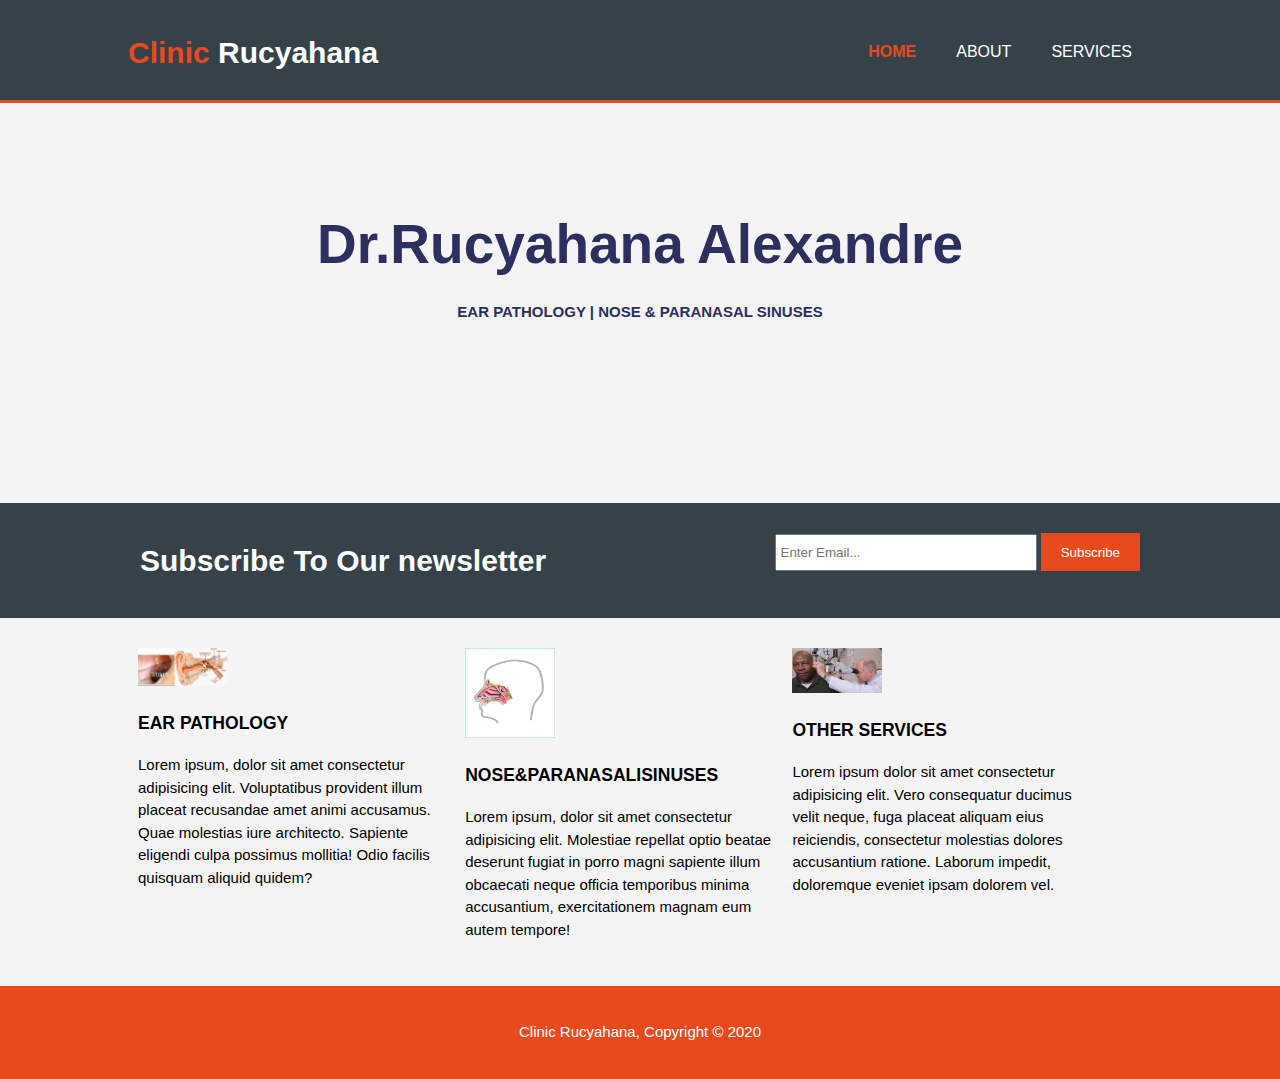
<file: index.html>
<!DOCTYPE html>
<html lang="en">
<head>
    <meta charset="UTF-8">
    <meta name="viewport" content="width=device-width, initial-scale=1.0">
    <title>Clinic Rucyahana | Welcome </title>
    <link rel="stylesheet" href="./css/style.css">
</head>
<body>
  <header>
     <div class="container">
         <div id="branding">
             <h1><span class="highlight">Clinic</span> Rucyahana</h1>
         </div>
         <nav>
           <ul>
               <li class=current><a href="index.html">Home</a></li>
               <li><a href="about.html">About</a></li>
               <li><a href="services.html">Services</a></li>
           </ul>  
         </nav>
     </div> 
  </header>  

  <section id="showcase">
      <div class="container">
          <h1>Dr.Rucyahana Alexandre</h1>
          <p>EAR PATHOLOGY | NOSE & PARANASAL SINUSES</p>
      </div>
  </section>
  <section id="newsletter">
      <div class="container">
          <h1>Subscribe To Our newsletter</h1>
          <form>
              <input type="email" placeholder="Enter Email...">
              <button type="submit" class="button_1">Subscribe</button>
          </form>
      </div>
  </section>
  <section id=boxes>
      <div class="container">
          <div class="box">
              <img src="./img/ear.jpg">
              <h3>EAR PATHOLOGY</h3>
              <p>Lorem ipsum, dolor sit amet consectetur adipisicing elit. Voluptatibus provident illum placeat recusandae amet animi accusamus. Quae molestias iure architecto. Sapiente eligendi culpa possimus mollitia! Odio facilis quisquam aliquid quidem?</p>
          </div>
          <div class="box">
            <img src="./img/nose.jpg">
            <h3>NOSE&PARANASALISINUSES</h3>
            <p>Lorem ipsum, dolor sit amet consectetur adipisicing elit. Molestiae repellat optio beatae deserunt fugiat in porro magni sapiente illum obcaecati neque officia temporibus minima accusantium, exercitationem magnam eum autem tempore!</p>
        </div>
        <div class="box">
            <img src="./img/bigimage.jpg">
            <h3>OTHER SERVICES</h3>
            <p>Lorem ipsum dolor sit amet consectetur adipisicing elit. Vero consequatur ducimus velit neque, fuga placeat aliquam eius reiciendis, consectetur molestias dolores accusantium ratione. Laborum impedit, doloremque eveniet ipsam dolorem vel.</p>
        </div>
      </div>


  </section>
  <footer>
      <p>Clinic Rucyahana, Copyright &copy; 2020</p>
  </footer>
</body>
</html>
</file>
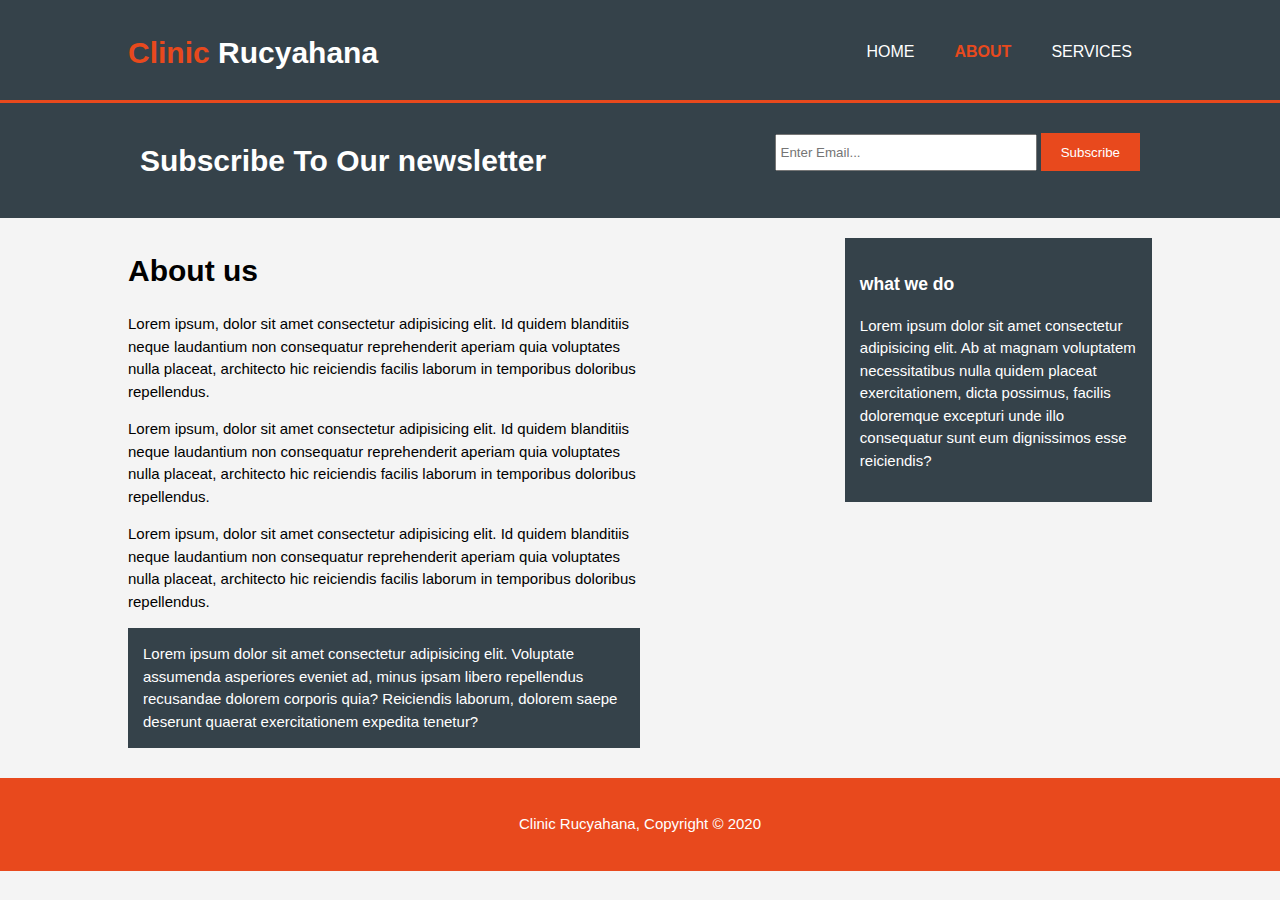
<file: about.html>
<!DOCTYPE html>
<html lang="en">
<head>
    <meta charset="UTF-8">
    <meta name="viewport" content="width=device-width, initial-scale=1.0">
    <title>Clinic Rucyahana | About </title>
    <link rel="stylesheet" href="./css/style.css">
</head>
<body>
  <header>
     <div class="container">
         <div id="branding">
             <h1><span class="highlight">Clinic</span> Rucyahana</h1>
         </div>
         <nav>
           <ul>
               <li ><a href="index.html">Home</a></li>
               <li class="current"><a href="about.html">About</a></li>
               <li><a href="services.html">Services</a></li>
           </ul>  
         </nav>
     </div> 
  </header>  

  <section id="newsletter">
      <div class="container">
          <h1>Subscribe To Our newsletter</h1>
          <form>
              <input type="email" placeholder="Enter Email...">
              <button type="submit" class="button_1">Subscribe</button>
          </form>
      </div>
  </section>
  <section id=main>
      <div class="container">
       <article id="main-col">
           <h1 class="page-tiltle">About us</h1>
           <p>Lorem ipsum, dolor sit amet consectetur adipisicing elit. Id quidem blanditiis neque laudantium non consequatur reprehenderit aperiam quia voluptates nulla placeat, architecto hic reiciendis facilis laborum in temporibus doloribus repellendus.</p>
           <p>Lorem ipsum, dolor sit amet consectetur adipisicing elit. Id quidem blanditiis neque laudantium non consequatur reprehenderit aperiam quia voluptates nulla placeat, architecto hic reiciendis facilis laborum in temporibus doloribus repellendus.</p>
           <p>Lorem ipsum, dolor sit amet consectetur adipisicing elit. Id quidem blanditiis neque laudantium non consequatur reprehenderit aperiam quia voluptates nulla placeat, architecto hic reiciendis facilis laborum in temporibus doloribus repellendus.</p>
           <p class="dark">Lorem ipsum dolor sit amet consectetur adipisicing elit. Voluptate assumenda asperiores eveniet ad, minus ipsam libero repellendus recusandae dolorem corporis quia? Reiciendis laborum, dolorem saepe deserunt quaerat exercitationem expedita tenetur?</p>
       </article>  

       <aside id="sidebar">
           <div class="dark">
           <h3>what we do</h3>
           <p>Lorem ipsum dolor sit amet consectetur adipisicing elit. Ab at magnam voluptatem necessitatibus nulla quidem placeat exercitationem, dicta possimus, facilis doloremque excepturi unde illo consequatur sunt eum dignissimos esse reiciendis?</p>
        </div>

       </aside> 
      </div>

  </section>
  <footer>
      <p>Clinic Rucyahana, Copyright &copy; 2020</p>
  </footer>
</body>
</html>
</file>
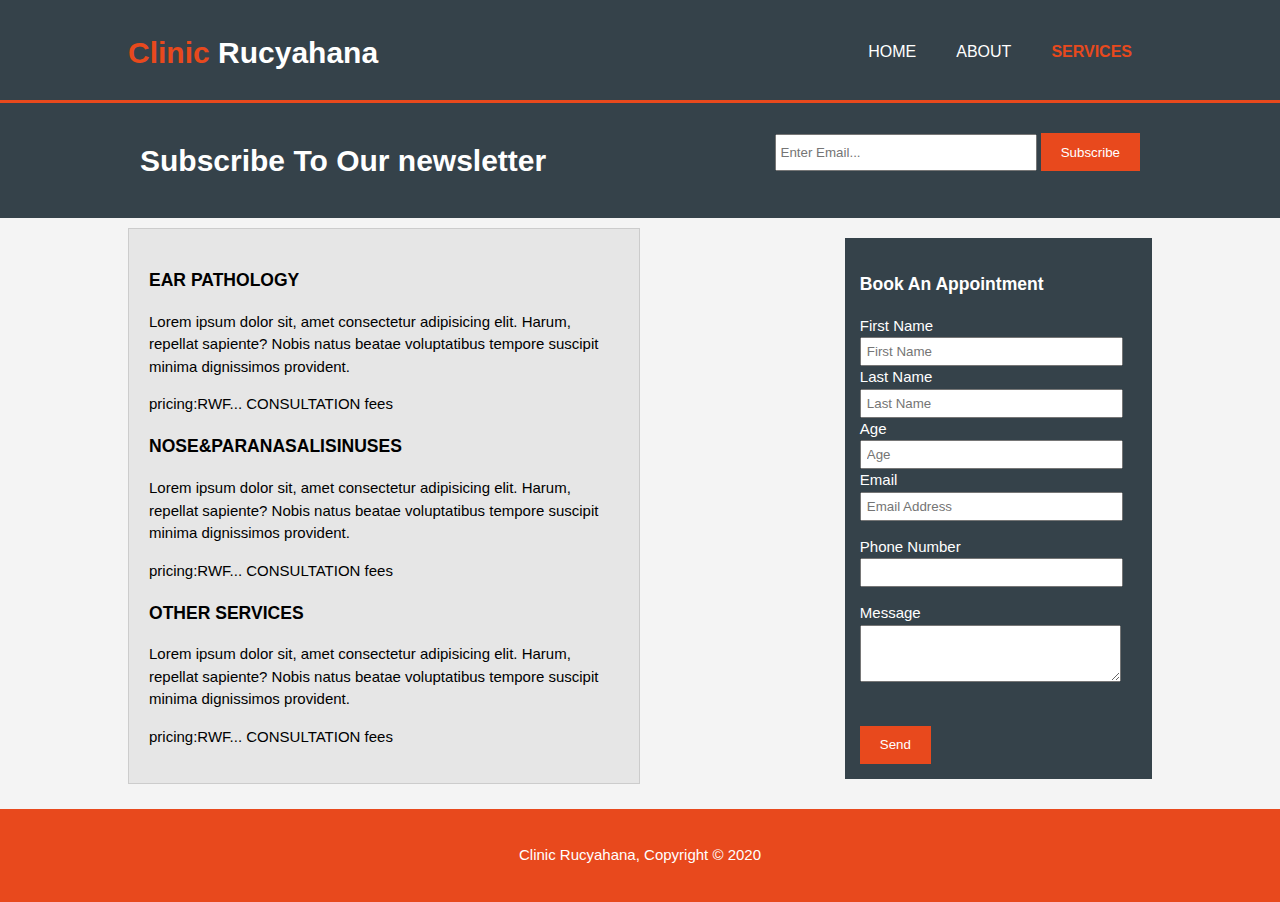
<file: services.html>
<!DOCTYPE html>
<html lang="en">
<head>
    <meta charset="UTF-8">
    <meta name="viewport" content="width=device-width, initial-scale=1.0">
    <title>Clinic Rucyahana | About </title>
    <link rel="stylesheet" href="./css/style.css">
</head>
<body>
  <header>
     <div class="container">
         <div id="branding">
             <h1><span class="highlight">Clinic</span> Rucyahana</h1>
         </div>
         <nav>
           <ul>
               <li ><a href="index.html">Home</a></li>
               <li ><a href="about.html">About</a></li>
               <li class="current"><a href="services.html">Services</a></li>
           </ul>  
         </nav>
     </div> 
  </header>  

  <section id="newsletter">
      <div class="container">
          <h1>Subscribe To Our newsletter</h1>
          <form>
              <input type="email" placeholder="Enter Email...">
              <button type="submit" class="button_1">Subscribe</button>
          </form>
      </div>
  </section>
  <section id=main>
      <div class="container">
       <article id="main-col">
          <ul id="services">
              <li>
                  <h3>EAR PATHOLOGY</h3>
                  <p>Lorem ipsum dolor sit, amet consectetur adipisicing elit. Harum, repellat sapiente? Nobis natus beatae voluptatibus tempore suscipit minima dignissimos provident.</p>
                  <p>pricing:RWF... CONSULTATION fees</p>
              </li>
              <li>
                <h3>NOSE&PARANASALISINUSES</h3>
                <p>Lorem ipsum dolor sit, amet consectetur adipisicing elit. Harum, repellat sapiente? Nobis natus beatae voluptatibus tempore suscipit minima dignissimos provident.</p>
                <p>pricing:RWF... CONSULTATION fees</p>
            </li>
            <li>
                <h3>OTHER SERVICES</h3>
                <p>Lorem ipsum dolor sit, amet consectetur adipisicing elit. Harum, repellat sapiente? Nobis natus beatae voluptatibus tempore suscipit minima dignissimos provident.</p>
                <p>pricing:RWF... CONSULTATION fees</p>
            </li>

          </ul>
       </article>  

       <aside id="sidebar">
           <div class="dark">
          <h3>Book An Appointment</h3>
<!-- 
          <form method="POST" action="send">
            <p>
              <label>Name</label>
              <input type="text" name="name">
            </p>
            <p>
              <label>Company</label>
              <input type="text" name="company">
            </p>
            <p>
              <label>Email Address</label>
              <input type="email" name="email">
            </p>
            <p>
              <label>Phone Number</label>
              <input type="text" name="phone">
            </p>
            <p class="full">
              <label>Message</label>
              <textarea name="message" rows="5"></textarea>
            </p>
            <p class="full">
              <button type="submit">Submit</button>
            </p>
          </form> -->
          <form class="quote">
              <div>
                  <label>First Name</label><br>
                  <input type="text" placeholder="First Name">
              </div>

              <div>
                <label>Last Name</label><br>
                <input type="text" placeholder="Last Name">
            </div>

            <div>
                <label>Age</label><br>
                <input type="text" placeholder="Age">
            </div>

              <div>
                <label>Email</label><br>
                <input type="text" placeholder="Email Address">
            </div>
            <div>
                <p>
                    <label>Phone Number</label>
                    <input type="text" name="phone">
                  </p>
            </div>
            <div>
                <p class="full">
                    <label>Message</label>
                    <textarea name="message" rows="3"></textarea>
                  </p>
                <!-- <label>Message</label><br>
                <input type="text" placeholder="textarea"> -->
            </div> <br>
            <button class="button_1" type="submit">Send</button>
          </form>
        </div>

       </aside> 
      </div>

  </section>
  <footer>
      <p>Clinic Rucyahana, Copyright &copy; 2020</p>
  </footer>
</body>
</html>
</file>
<file: css/style.css>
body{
    font: 15px/1.5 Arial, Helvetica, sans-serif;
    padding: 0;
    margin: 0;
    background-color: #f4f4f4;
}

.container{
    width: 80%; 
    margin: auto; 
    overflow: hidden;
}

ul{
    margin: 0;
    padding: 0;
}

.button_1{
    height: 38px;
    background: #e8491d;
    border: 0;
    padding-left: 20px;
    padding-right: 20px;
    color:#ffffff
}

.dark{
    padding: 15px;
    background: #35424a;
    color: #ffffff;
    margin-top: 10px;
    margin-bottom: 10px;

}

header{
    background: #35424a;
    color: #ffffff;
    padding-top:30px;
    min-height: 70px;
    border-bottom: #e8491d 3px solid;

}
header a{
    color: #ffffff;
    text-decoration: none;
    text-transform: uppercase;
    font-size: 16px;
}

header li{
    display: inline;
    padding: 0 20px 0 20px;
    float:left;
    
}

header #branding{
    float: left;
}

header #branding h1{
 margin: 0;
}
header nav{
    float: right;
    margin-top: 10px;
}

header .highlight, header .current a{
    color: #e8491d;
    font-weight: bold;

}

header a:hover{
    color: #cccccc;
    font-weight: bold;
}

/* showcase */

#showcase{
  min-height:400px;
    background: url("../img") no-repeat 
     ;
    text-align:center;
    color:#2b305e;
    font-weight: bold;
    font-size: medium;
    

}

#showcase h1{
    margin-top: 100px;
    font-size: 55px;
    margin-bottom: 10px;

}

#showcase p{
    font-size: 15px;
}
#newsletter{
    padding: 15px;
    color: #ffffff;
    background:#35424a ;
}
#newsletter h1{
float:left;
}
#newsletter form{
    float: right;
    margin-top: 15px;
}

#newsletter input[type="email"]{
    padding: 4px;
    height: 25px;
    width: 250px;
}

/* boxes */

#boxes{
    margin-top: 20px;
}

#boxes .box{
    float:left;
    width:30%;
    padding: 10px;
}

#boxes .box img{
    width: 90px;
}

/* sidebar */

aside#sidebar{
    float:right;
    width:30%;
    margin-top:10px;
}
aside#sidebar .quote input, aside#sidebar .quote textarea{
    width: 90%;
    padding: 5px;
}


/* main-col */

article#main-col{
    float:left;
    width: 50%;
    margin-top: 10px;
}

/* services */

ul#services{
    list-style: none;
    padding: 20px;
    border: #cccccc solid 1px;
    margin-bottom: 5px;
    background: #e6e6e6;

}

footer{
    padding: 20px;
    margin-top:20px;
    color:#ffffff;
    background-color:#e8491d;
    text-align: center;
}

/* media queries */

@media(max-width: 768px){
header #branding,
header nav,
header nav li,
#newsletter h1,
#newsletter form,
#boxes .box,
article#main-col,
aside#sidebar{
    float:none;
    text-align: center;
    width:100%;
}

header{
    padding-bottom:20px;
}

#showcase h1{
    margin-top:40px;
}

#newsletter button, .quote button{
    display:block;
    width: 100%;
}

#newsletter form input[type="email"]{
    width:100%;
    margin-bottom: 5px;
}
}
</file>
